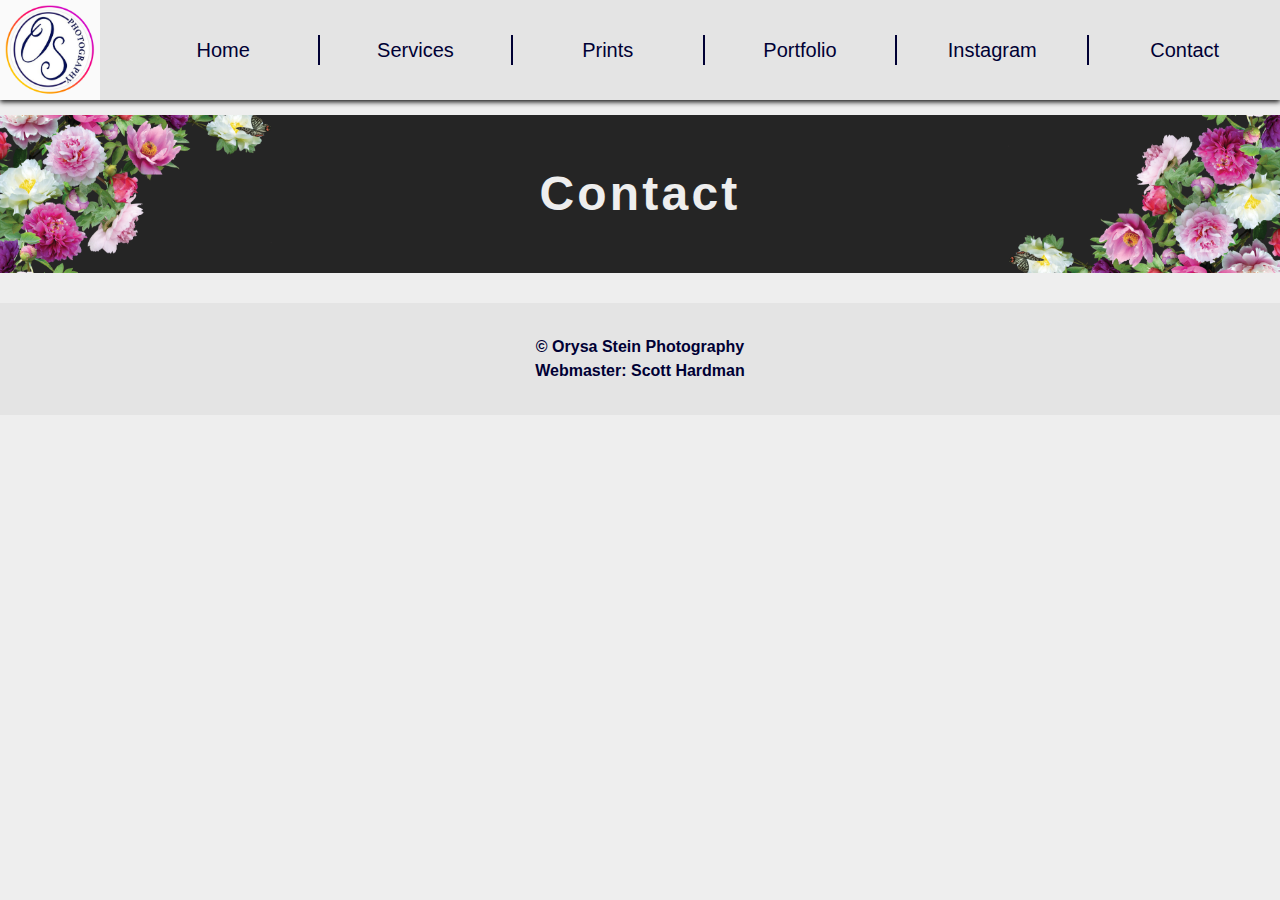
<file: contact.html>
<!DOCTYPE html>
<html lang="en">
<head>
  <meta charset="UTF-8" />
  <meta http-equiv="X-UA-Compatible" content="IE=edge" />
  <meta name="viewport" content="width=device-width, initial-scale=1.0" />
  <title>Contact | Orysa Stein Photography</title>
  <link rel="stylesheet" href="sass/main.css" />
  <!-- Content sourced from W3Schools (https://www.w3schools.com/howto/howto_js_topnav_responsive.asp) -->
  <!-- Loading an icon library to show a hamburger menu (bars) on small screens -->
  <link rel="stylesheet" href="https://cdnjs.cloudflare.com/ajax/libs/font-awesome/4.7.0/css/font-awesome.min.css">
  <!-- End of sourced content -->
</head>
<body id="preload" onload="manageMobileNav()" onresize="manageMobileNav()">
  <nav>
    <a href="index.html" id="nav__logo-link"><img id="nav__logo" src="images/home/instagram.png" alt="The circular logo for Orysa Stein Photography"/></a>
    <ul id="overlay">
      <li id="close-btn" aria-hidden="true">
        <a href="javascript:void(0)" onclick="closeNav()" aria-hidden="true">&#215;</a>
      </li>
      <li><a href="index.html" class="nav-links">Home</a></li>
      <li><a href="services.html" class="nav-links">Services</a></li>
      <li><a href="prints.html" class="nav-links">Prints</a></li>
      <li><a href="portfolio.html" class="nav-links">Portfolio</a></li>
      <li><a href="https://www.instagram.com/orysasteinphotography/" target="_blank" class="nav-links">Instagram</a></li>
      <li><a href="contact.html" class="nav-links">Contact</a></li>
    </ul>
    <a href="javascript:void(0)" id="open-btn" onclick="openNav()" aria-hidden="true">
        <i class="fa fa-bars" aria-hidden="true"></i>
    </a>
  </nav>
  <header id="title-card">
    <img id="corner-image__left" src="images/home/title-card-flowers.png" alt="An image of a nicely arranged collection of spring florals."/>
    <h1>Contact</h1>
    <img id="corner-image__right" src="images/home/title-card-flowers.png" alt="The same image of a nicely arranged collection of spring florals rotated 180 degrees."/>
  </header>
  <main>

  </main>
  <footer>
    <p>&#169; Orysa Stein Photography</p>
    <p>Webmaster: Scott Hardman</p>
  </footer>
  <script>
    window.onload = function (){
      document.getElementsByTagName("body")[0].removeAttribute("id");
    };
  </script>
  <script src="js/mobileNav.js"></script>
</body>
</html>
</file>
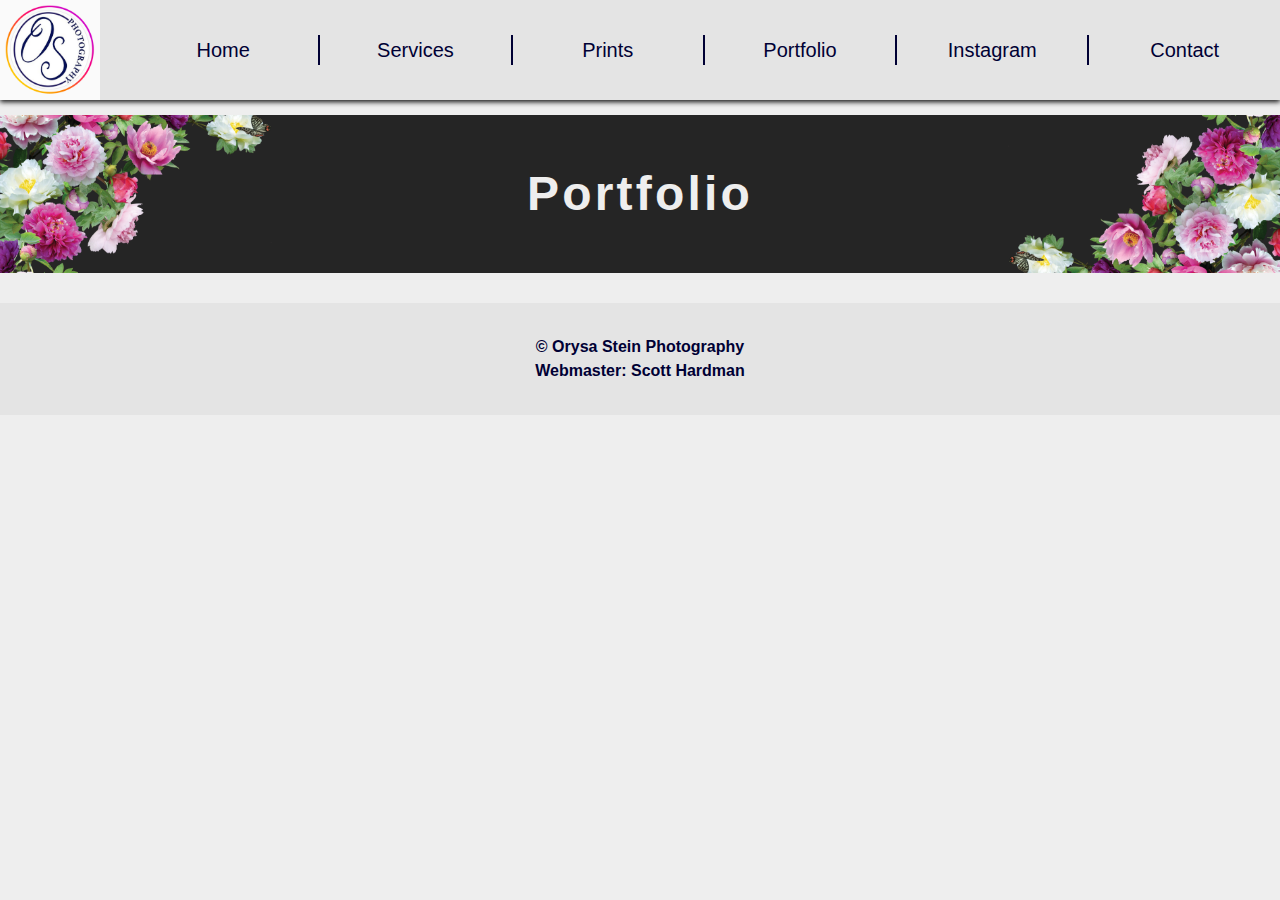
<file: portfolio.html>
<!DOCTYPE html>
<html lang="en">
<head>
  <meta charset="UTF-8" />
  <meta http-equiv="X-UA-Compatible" content="IE=edge" />
  <meta name="viewport" content="width=device-width, initial-scale=1.0" />
  <title>Portfolio | Orysa Stein Photography</title>
  <link rel="stylesheet" href="sass/main.css" />
  <!-- Content sourced from W3Schools (https://www.w3schools.com/howto/howto_js_topnav_responsive.asp) -->
  <!-- Loading an icon library to show a hamburger menu (bars) on small screens -->
  <link rel="stylesheet" href="https://cdnjs.cloudflare.com/ajax/libs/font-awesome/4.7.0/css/font-awesome.min.css">
  <!-- End of sourced content -->
</head>
<body id="preload" onload="manageMobileNav()" onresize="manageMobileNav()">
  <nav>
    <a href="index.html" id="nav__logo-link"><img id="nav__logo" src="images/home/instagram.png" alt="The circular logo for Orysa Stein Photography"/></a>
    <ul id="overlay">
      <li id="close-btn" aria-hidden="true">
        <a href="javascript:void(0)" onclick="closeNav()" aria-hidden="true">&#215;</a>
      </li>
      <li><a href="index.html" class="nav-links">Home</a></li>
      <li><a href="services.html" class="nav-links">Services</a></li>
      <li><a href="prints.html" class="nav-links">Prints</a></li>
      <li><a href="portfolio.html" class="nav-links">Portfolio</a></li>
      <li><a href="https://www.instagram.com/orysasteinphotography/" target="_blank" class="nav-links">Instagram</a></li>
      <li><a href="contact.html" class="nav-links">Contact</a></li>
    </ul>
    <a href="javascript:void(0)" id="open-btn" onclick="openNav()" aria-hidden="true">
        <i class="fa fa-bars" aria-hidden="true"></i>
    </a>
  </nav>
  <header id="title-card">
    <img id="corner-image__left" src="images/home/title-card-flowers.png" alt="An image of a nicely arranged collection of spring florals."/>
    <h1>Portfolio</h1>
    <img id="corner-image__right" src="images/home/title-card-flowers.png" alt="The same image of a nicely arranged collection of spring florals rotated 180 degrees."/>
  </header>
  <main>

  </main>
  <footer>
    <p>&#169; Orysa Stein Photography</p>
    <p>Webmaster: Scott Hardman</p>
  </footer>
  <script>
    window.onload = function (){
      document.getElementsByTagName("body")[0].removeAttribute("id");
    };
  </script>
  <script src="js/mobileNav.js"></script>
</body>
</html>
</file>
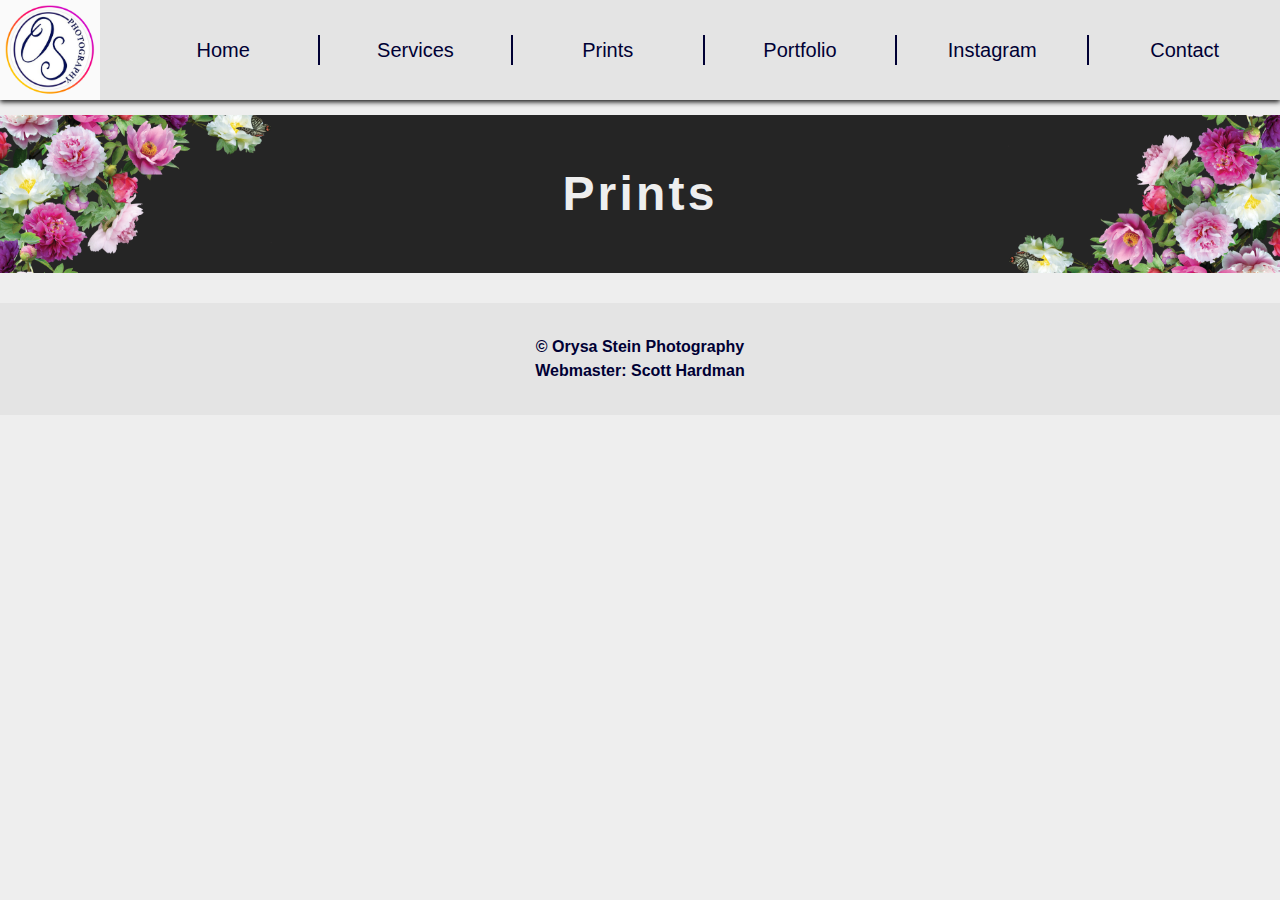
<file: prints.html>
<!DOCTYPE html>
<html lang="en">
<head>
  <meta charset="UTF-8" />
  <meta http-equiv="X-UA-Compatible" content="IE=edge" />
  <meta name="viewport" content="width=device-width, initial-scale=1.0" />
  <title>Prints | Orysa Stein Photography</title>
  <link rel="stylesheet" href="sass/main.css" />
  <!-- Content sourced from W3Schools (https://www.w3schools.com/howto/howto_js_topnav_responsive.asp) -->
  <!-- Loading an icon library to show a hamburger menu (bars) on small screens -->
  <link rel="stylesheet" href="https://cdnjs.cloudflare.com/ajax/libs/font-awesome/4.7.0/css/font-awesome.min.css">
  <!-- End of sourced content -->
</head>
<body id="preload" onload="manageMobileNav()" onresize="manageMobileNav()">
  <nav>
    <a href="index.html" id="nav__logo-link"><img id="nav__logo" src="images/home/instagram.png" alt="The circular logo for Orysa Stein Photography"/></a>
    <ul id="overlay">
      <li id="close-btn" aria-hidden="true">
        <a href="javascript:void(0)" onclick="closeNav()" aria-hidden="true">&#215;</a>
      </li>
      <li><a href="index.html" class="nav-links">Home</a></li>
      <li><a href="services.html" class="nav-links">Services</a></li>
      <li><a href="prints.html" class="nav-links">Prints</a></li>
      <li><a href="portfolio.html" class="nav-links">Portfolio</a></li>
      <li><a href="https://www.instagram.com/orysasteinphotography/" target="_blank" class="nav-links">Instagram</a></li>
      <li><a href="contact.html" class="nav-links">Contact</a></li>
    </ul>
    <a href="javascript:void(0)" id="open-btn" onclick="openNav()" aria-hidden="true">
        <i class="fa fa-bars" aria-hidden="true"></i>
    </a>
  </nav>
  <header id="title-card">
    <img id="corner-image__left" src="images/home/title-card-flowers.png" alt="An image of a nicely arranged collection of spring florals."/>
    <h1>Prints</h1>
    <img id="corner-image__right" src="images/home/title-card-flowers.png" alt="The same image of a nicely arranged collection of spring florals rotated 180 degrees."/>
  </header>
  <main>

  </main>
  <footer>
    <p>&#169; Orysa Stein Photography</p>
    <p>Webmaster: Scott Hardman</p>
  </footer>
  <script>
    window.onload = function (){
      document.getElementsByTagName("body")[0].removeAttribute("id");
    };
  </script>
  <script src="js/mobileNav.js"></script>
</body>
</html>
</file>
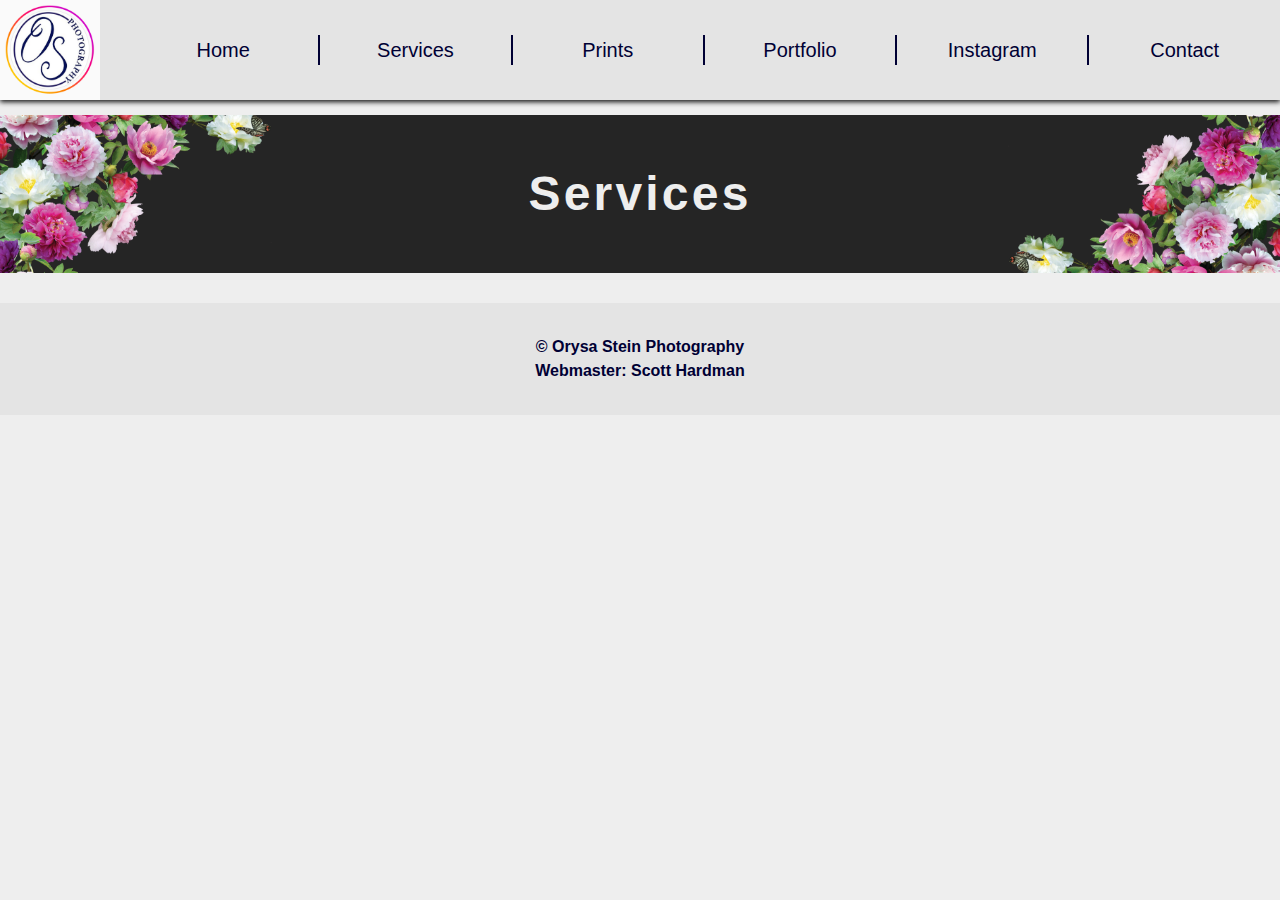
<file: services.html>
<!DOCTYPE html>
<html lang="en">
<head>
  <meta charset="UTF-8" />
  <meta http-equiv="X-UA-Compatible" content="IE=edge" />
  <meta name="viewport" content="width=device-width, initial-scale=1.0" />
  <title>Services | Orysa Stein Photography</title>
  <link rel="stylesheet" href="sass/main.css" />
  <!-- Content sourced from W3Schools (https://www.w3schools.com/howto/howto_js_topnav_responsive.asp) -->
  <!-- Loading an icon library to show a hamburger menu (bars) on small screens -->
  <link rel="stylesheet" href="https://cdnjs.cloudflare.com/ajax/libs/font-awesome/4.7.0/css/font-awesome.min.css">
  <!-- End of sourced content -->
</head>
<body id="preload" onload="manageMobileNav()" onresize="manageMobileNav()">
  <nav>
    <a href="index.html" id="nav__logo-link"><img id="nav__logo" src="images/home/instagram.png" alt="The circular logo for Orysa Stein Photography"/></a>
    <ul id="overlay">
      <li id="close-btn" aria-hidden="true">
        <a href="javascript:void(0)" onclick="closeNav()" aria-hidden="true">&#215;</a>
      </li>
      <li><a href="index.html" class="nav-links">Home</a></li>
      <li><a href="services.html" class="nav-links">Services</a></li>
      <li><a href="prints.html" class="nav-links">Prints</a></li>
      <li><a href="portfolio.html" class="nav-links">Portfolio</a></li>
      <li><a href="https://www.instagram.com/orysasteinphotography/" target="_blank" class="nav-links">Instagram</a></li>
      <li><a href="contact.html" class="nav-links">Contact</a></li>
    </ul>
    <a href="javascript:void(0)" id="open-btn" onclick="openNav()" aria-hidden="true">
        <i class="fa fa-bars" aria-hidden="true"></i>
    </a>
  </nav>
  <header id="title-card">
    <img id="corner-image__left" src="images/home/title-card-flowers.png" alt="An image of a nicely arranged collection of spring florals."/>
    <h1>Services</h1>
    <img id="corner-image__right" src="images/home/title-card-flowers.png" alt="The same image of a nicely arranged collection of spring florals rotated 180 degrees."/>
  </header>
  <main>

  </main>
  <footer>
    <p>&#169; Orysa Stein Photography</p>
    <p>Webmaster: Scott Hardman</p>
  </footer>
  <script>
    window.onload = function (){
      document.getElementsByTagName("body")[0].removeAttribute("id");
    };
  </script>
  <script src="js/mobileNav.js"></script>
</body>
</html>
</file>
<file: sass/main.css>
body {
  background-color: #eeeeee;
}

nav {
  background-color: #e4e4e4;
  -webkit-box-shadow: 0 2px 5px #121212;
          box-shadow: 0 2px 5px #121212;
}

nav #overlay {
  background-color: #000034;
  background-color: rgba(0, 0, 52, 0.95);
}

nav #overlay #close-btn a:hover::before, nav #overlay #close-btn a:hover::after {
  border: 0 solid transparent;
}

nav #overlay li a {
  background: none;
  color: #e4e4e4;
  border: 0;
}

nav #overlay li a::before, nav #overlay li a::after {
  border: 2px solid transparent;
}

nav #overlay li a:hover::before {
  border-top-color: #e4e4e4;
  border-right-color: #e4e4e4;
}

nav #overlay li a:hover::after {
  border-bottom-color: #e4e4e4;
  border-left-color: #e4e4e4;
}

nav #open-btn {
  color: #000034;
}

#title-card {
  background-color: #252525;
  color: #eeeeee;
}

#grid-item__left img, #grid-item__left h2, #grid-item__right img, #grid-item__right h2 {
  background-color: #e4e4e4;
  color: #000034;
}

footer {
  background-color: #e4e4e4;
  color: #000034;
}

@media screen and (min-width: 700px) {
  nav #overlay {
    background-color: transparent;
  }
  nav #overlay li {
    border-right: 2px solid #000034;
  }
  nav #overlay li:nth-of-type(7) {
    border-right: 0;
  }
  nav #overlay li a {
    color: #000034;
  }
  nav #overlay li a::before, nav #overlay li a::after {
    border: 0;
  }
  nav #overlay li a:hover::before, nav #overlay li a:hover::after {
    border: 0 solid transparent;
  }
  nav #overlay li a:hover {
    color: #e4e4e4;
    background-color: #000034;
  }
}

* {
  line-height: 150%;
  font-family: Arial, Calibri, Helvetica, sans-serif;
  text-align: center;
}

nav #overlay li a {
  font-size: 2.5rem;
  text-decoration: none;
}

nav #open-btn {
  font-size: 2rem;
  text-decoration: none;
}

h1, h2, h3 {
  line-height: 130%;
}

h1 {
  font-size: 3rem;
  letter-spacing: 0.2rem;
}

h2 {
  font-size: 2rem;
}

footer p {
  font-weight: bold;
}

@media all and (min-width: 700px) {
  nav #overlay li a {
    font-size: 1.25rem;
  }
  h2 {
    font-size: 2.5rem;
  }
}

* {
  -webkit-box-sizing: border-box;
          box-sizing: border-box;
  margin: 0;
  padding: 0;
}

#preload * {
  -webkit-transition: none !important;
  transition: none !important;
}

body {
  width: 100%;
}

nav {
  display: -webkit-box;
  display: -ms-flexbox;
  display: flex;
  -webkit-box-pack: justify;
      -ms-flex-pack: justify;
          justify-content: space-between;
  -webkit-box-align: center;
      -ms-flex-align: center;
          align-items: center;
  position: -webkit-sticky;
  position: sticky;
  top: 0;
  left: 0;
  z-index: 1;
  margin-bottom: 15px;
}

nav #nav__logo-link {
  display: -webkit-box;
  display: -ms-flexbox;
  display: flex;
  -webkit-box-align: center;
      -ms-flex-align: center;
          align-items: center;
  width: 100px;
  float: left;
}

nav #nav__logo-link img {
  width: 100%;
}

nav #overlay {
  display: -webkit-box;
  display: -ms-flexbox;
  display: flex;
  -webkit-box-orient: vertical;
  -webkit-box-direction: normal;
      -ms-flex-direction: column;
          flex-direction: column;
  /* Code sourced from W3 Schools (https://www.w3schools.com/howto/howto_js_fullscreen_overlay.asp) */
  position: fixed;
  /* Stay in place */
  top: 0;
  right: 0;
  z-index: 1;
  /* Sit on top */
  /* Height & width depends on how you want to reveal the overlay (see JS below) */
  width: 0;
  height: 100%;
  overflow: hidden;
  /* Disable scroll */
  /* End of sourced code */
  list-style: none;
}

nav #overlay #close-btn a {
  width: 10%;
  margin-right: 10px;
}

nav #overlay #close-btn a:hover::before, nav #overlay #close-btn a:hover::after {
  -webkit-transition: none;
  transition: none;
}

nav #overlay li {
  display: -webkit-box;
  display: -ms-flexbox;
  display: flex;
  -webkit-box-pack: center;
      -ms-flex-pack: center;
          justify-content: center;
  /* Border draw code sourced from Giana (https://codepen.io/giana/pen/yYBpVY) */
}

nav #overlay li:first-child {
  -webkit-box-pack: end;
      -ms-flex-pack: end;
          justify-content: end;
}

nav #overlay li a {
  display: -webkit-box;
  display: -ms-flexbox;
  display: flex;
  -webkit-box-pack: center;
      -ms-flex-pack: center;
          justify-content: center;
  width: 60%;
  margin-bottom: 2%;
  position: relative;
  vertical-align: middle;
}

nav #overlay li a::before, nav #overlay li a::after {
  -webkit-box-sizing: inherit;
          box-sizing: inherit;
  content: '';
  position: absolute;
  width: 0;
  height: 0;
}

nav #overlay li a::before {
  top: 0;
  left: 0;
}

nav #overlay li a::after {
  bottom: 0;
  right: 0;
}

nav #overlay li a:hover::before, nav #overlay li a:hover::after {
  width: 100%;
  height: 100%;
}

nav #overlay li a:hover::before {
  -webkit-transition: width 0.125s ease-out, height 0.125s ease-out 0.125s;
  transition: width 0.125s ease-out, height 0.125s ease-out 0.125s;
}

nav #overlay li a:hover::after {
  -webkit-transition: border-color 0s ease-out 0.25s, width 0.125s ease-out 0.25s, height 0.125s ease-out 0.375s;
  transition: border-color 0s ease-out 0.25s, width 0.125s ease-out 0.25s, height 0.125s ease-out 0.375s;
}

nav #open-btn {
  width: 15%;
}

@media screen and (min-width: 700px) {
  nav #overlay {
    /* Code sourced from W3 Schools (https://www.w3schools.com/howto/howto_js_fullscreen_overlay.asp) */
    /* Height & width depends on how you want to reveal the overlay (see JS below) */
    width: 90%;
    position: static;
    z-index: 0;
    overflow-x: visible;
    -webkit-transition: none;
    transition: none;
    display: -webkit-box;
    display: -ms-flexbox;
    display: flex;
    -webkit-box-orient: horizontal;
    -webkit-box-direction: normal;
        -ms-flex-direction: row;
            flex-direction: row;
    -webkit-box-pack: space-evenly;
        -ms-flex-pack: space-evenly;
            justify-content: space-evenly;
  }
  nav #overlay li {
    width: 100%;
    display: inline-block;
    -webkit-box-pack: stretch;
        -ms-flex-pack: stretch;
            justify-content: stretch;
  }
  nav #overlay li:first-of-type {
    display: none;
  }
  nav #overlay li a {
    display: inline-block;
    width: 100%;
    margin-bottom: 0;
  }
  nav #overlay li a::before, nav #overlay li a::after {
    display: none;
    -webkit-box-sizing: border-box;
            box-sizing: border-box;
    content: normal;
    position: static;
    width: auto;
    height: auto;
  }
  nav #overlay li a::before {
    top: auto;
    left: auto;
  }
  nav #overlay li a::after {
    bottom: auto;
    right: auto;
  }
  nav #overlay li a:hover::before, nav #overlay li a:hover::after {
    width: auto;
    height: auto;
  }
  nav #open-btn {
    display: none;
  }
}

#title-card {
  display: -webkit-box;
  display: -ms-flexbox;
  display: flex;
  position: relative;
  -webkit-box-pack: center;
      -ms-flex-pack: center;
          justify-content: center;
  -webkit-box-align: center;
      -ms-flex-align: center;
          align-items: center;
  overflow: hidden;
  margin-bottom: 30px;
  padding: 3rem;
}

#title-card #corner-image__left, #title-card #corner-image__right {
  position: absolute;
  width: 40%;
}

#title-card #corner-image__left {
  top: -40px;
  left: -40px;
}

#title-card h1 {
  margin: 0 20%;
}

#title-card #corner-image__right {
  top: -40px;
  right: -40px;
  -webkit-transform: rotate(90deg);
          transform: rotate(90deg);
}

@media all and (min-width: 600px) {
  #title-card #corner-image__left, #title-card #corner-image__right {
    width: 30%;
  }
  #title-card #corner-image__right {
    top: auto;
    bottom: -40px;
    -webkit-transform: rotate(180deg);
            transform: rotate(180deg);
  }
}

@media all and (min-width: 1000px) {
  #title-card #corner-image__left, #title-card #corner-image__right {
    width: 28%;
  }
  #title-card #corner-image__right {
    top: auto;
    bottom: -40px;
    -webkit-transform: rotate(180deg);
            transform: rotate(180deg);
  }
}

@media all and (min-width: 1200px) {
  #title-card #corner-image__left, #title-card #corner-image__right {
    width: 25%;
  }
  #title-card #corner-image__right {
    top: auto;
    bottom: -40px;
    -webkit-transform: rotate(180deg);
            transform: rotate(180deg);
  }
}

@media all and (min-width: 1500px) {
  #title-card #corner-image__left, #title-card #corner-image__right {
    width: 22%;
  }
  #title-card #corner-image__right {
    top: auto;
    bottom: -40px;
    -webkit-transform: rotate(180deg);
            transform: rotate(180deg);
  }
}

footer {
  margin-top: 30px;
  padding: 2.5%;
}

#flex-grid__home {
  display: -webkit-box;
  display: -ms-flexbox;
  display: flex;
  -webkit-box-orient: vertical;
  -webkit-box-direction: normal;
      -ms-flex-direction: column;
          flex-direction: column;
  -ms-flex-pack: distribute;
      justify-content: space-around;
}

#flex-grid__home a {
  margin: 1% 0;
  text-decoration: none;
}

#flex-grid__home a #grid-item__left, #flex-grid__home a #grid-item__right {
  display: -webkit-box;
  display: -ms-flexbox;
  display: flex;
  -webkit-box-pack: center;
      -ms-flex-pack: center;
          justify-content: center;
}

#flex-grid__home a #grid-item__left img, #flex-grid__home a #grid-item__right img {
  width: 45%;
  margin: 0.5%;
}

#flex-grid__home a #grid-item__left h2, #flex-grid__home a #grid-item__right h2 {
  display: -webkit-box;
  display: -ms-flexbox;
  display: flex;
  -webkit-box-pack: center;
      -ms-flex-pack: center;
          justify-content: center;
  -webkit-box-align: center;
      -ms-flex-align: center;
          align-items: center;
  width: 45%;
  aspect-ratio: 1 / 1;
  margin: 0.5%;
}

#flex-grid__home a #grid-item__right {
  -webkit-box-orient: horizontal;
  -webkit-box-direction: reverse;
      -ms-flex-direction: row-reverse;
          flex-direction: row-reverse;
}

@media all and (min-width: 1000px) {
  #flex-grid__home a #grid-item__left img, #flex-grid__home a #grid-item__right img {
    width: 35%;
  }
  #flex-grid__home a #grid-item__left h2, #flex-grid__home a #grid-item__right h2 {
    width: 35%;
  }
}
</file>
